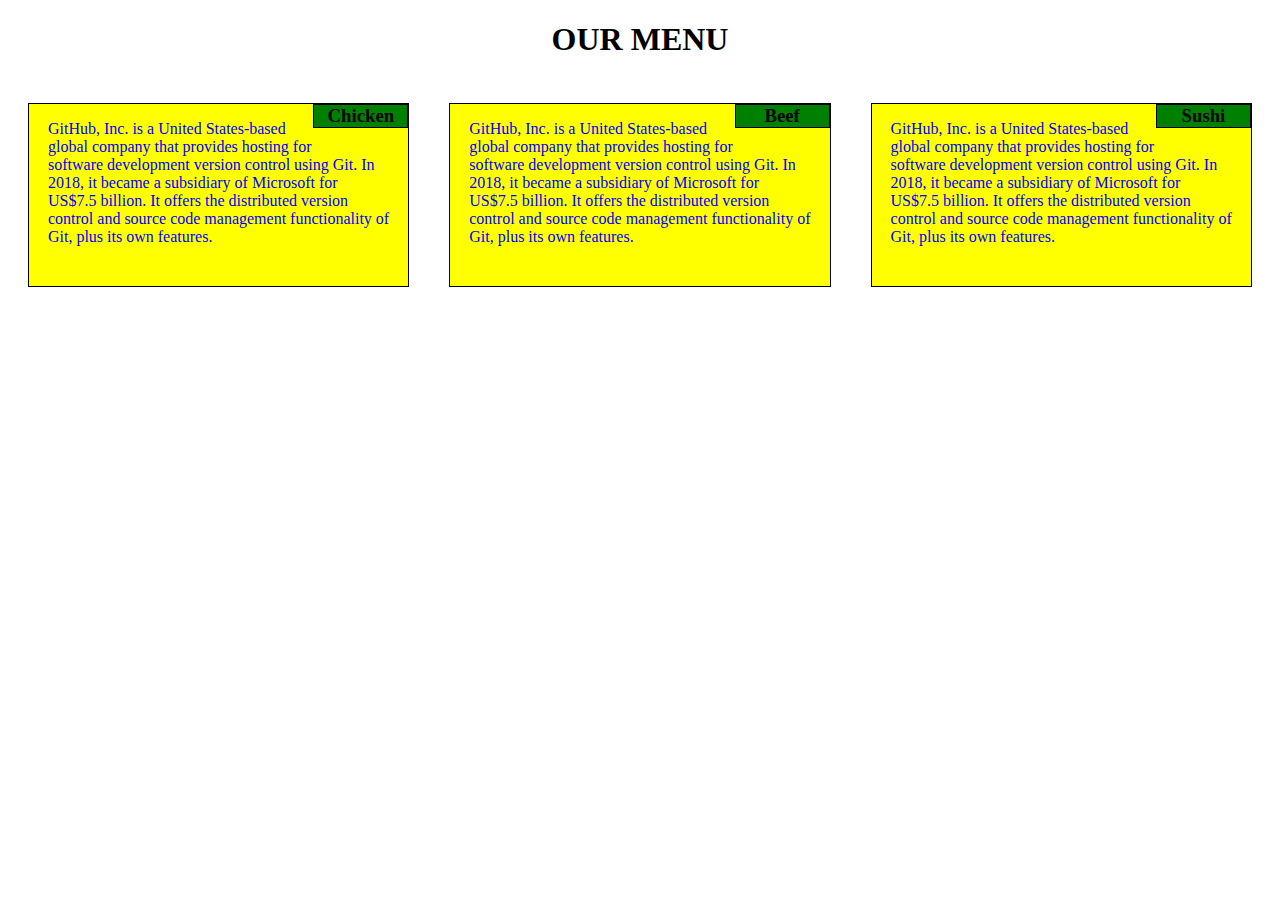
<file: index.html>
<!DOCTYPE html>
<html>
<head>
	<meta charset="utf-8">
	<meta name="viewport" content="width=device-width, initial-scale=1">
	<title>Assignment Solution to module2</title>
	<link rel="stylesheet" type="text/css" href="style.css">
</head>
<body>
	<center><h1>OUR MENU</h1></center>
	<div class="row">
		<div class="col-lg-3 col-md-1 col-sl-1">
			<section id="sec">
			<h3>Chicken</h3>
			<p >GitHub, Inc. is a United States-based global company that provides hosting for software development version control using Git. In 2018, it became a subsidiary of Microsoft for US$7.5 billion. It offers the distributed version control and source code management functionality of Git, plus its own features.</p>
			</section>
		
		</div>
		
		<div class="col-lg-3 col-md-2 col-sl-2">
		   	<section id="sec">
		    <h3> Beef</h3>
			<p>GitHub, Inc. is a United States-based global company that provides hosting for software development version control using Git. In 2018, it became a subsidiary of Microsoft for US$7.5 billion. It offers the distributed version control and source code management functionality of Git, plus its own features.</p></section>
		</div>

		<div class="col-lg-3 col-md-3 col-sl-3">
			<section id="sec">
			<h3>Sushi</h3>
			<p>GitHub, Inc. is a United States-based global company that provides hosting for software development version control using Git. In 2018, it became a subsidiary of Microsoft for US$7.5 billion. It offers the distributed version control and source code management functionality of Git, plus its own features.</p></section>
		</div>
		
	</div>

</body>
</html>
</file>
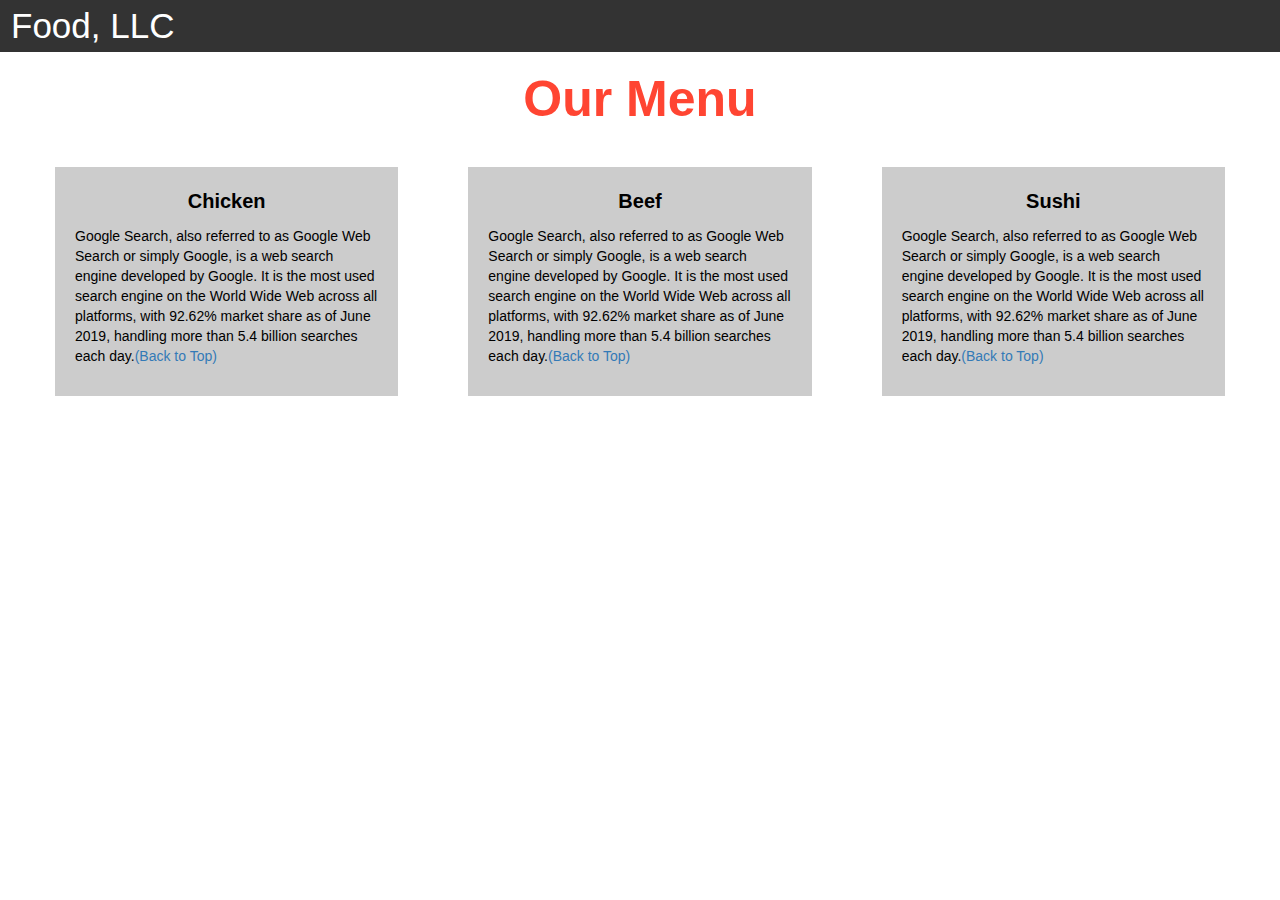
<file: mod3_solution/index.html>
<!DOCTYPE html>
<html>
<head>

<title>Module 3</title>

  <meta name="viewport" content="width=device-width, initial-scale=1">
  <link rel="stylesheet" href="https://maxcdn.bootstrapcdn.com/bootstrap/3.3.7/css/bootstrap.min.css">
  <script src="https://ajax.googleapis.com/ajax/libs/jquery/3.3.1/jquery.min.js"></script>
  <script src="https://maxcdn.bootstrapcdn.com/bootstrap/3.3.7/js/bootstrap.min.js"></script>

</head>

<meta name="viewport" content="width=device-width, initial-scale=1">
<link rel="stylesheet" type="text/css" href="style.css">



<body>


<nav class="navbar" id="top">
  <div class="container-fluid">

    <div class="navbar-header">
      <button type="button" class="navbar-toggle" data-toggle="collapse" data-target="#myNavbar">
        <span class="icon-bar"></span>
        <span class="icon-bar"></span>
        <span class="icon-bar"></span> 
      </button>
      <a class="navbar-brand" href="#">Food, LLC</a>
    </div>

    <div class="collapse" id="myNavbar">
      <ul class="nav navbar-nav visible-xs">
        <li><a class="menu-item" href="#">Chicken</a></li>
        <li><a class="menu-item" href="#">Beef</a></li> 
        <li><a class="menu-item" href="#">Sushi</a></li> 
      </ul>
    </div>

  </div>
</nav>

<h1 class="main-title">Our Menu</h1>



<div class="row">

  <div class="col-lg-4 col-md-6 col-sm-12">
    <div class="content-box">
      <p class="item-name">Chicken</p>
      <p>Google Search, also referred to as Google Web Search or simply Google, is a web search engine developed by Google. It is the most used search engine on the World Wide Web across all platforms, with 92.62% market share as of June 2019, handling more than 5.4 billion searches each day.<a href="#top">(Back to Top)</a></p>
    </div>
  </div>

  <div class="col-lg-4 col-md-6 col-sm-12">
    <div class="content-box">
      <p class="item-name">Beef</p>
      <p>Google Search, also referred to as Google Web Search or simply Google, is a web search engine developed by Google. It is the most used search engine on the World Wide Web across all platforms, with 92.62% market share as of June 2019, handling more than 5.4 billion searches each day.<a href="#top">(Back to Top)</a></p>
    </div>
  </div>


  <div class="col-lg-4 col-md-12 col-sm-12">
    <div class="content-box">
      <p class="item-name">Sushi</p>
      <p>Google Search, also referred to as Google Web Search or simply Google, is a web search engine developed by Google. It is the most used search engine on the World Wide Web across all platforms, with 92.62% market share as of June 2019, handling more than 5.4 billion searches each day.<a href="#top">(Back to Top)</a></p>
    </div>
  </div>

</div>


</body>
</html>
</file>
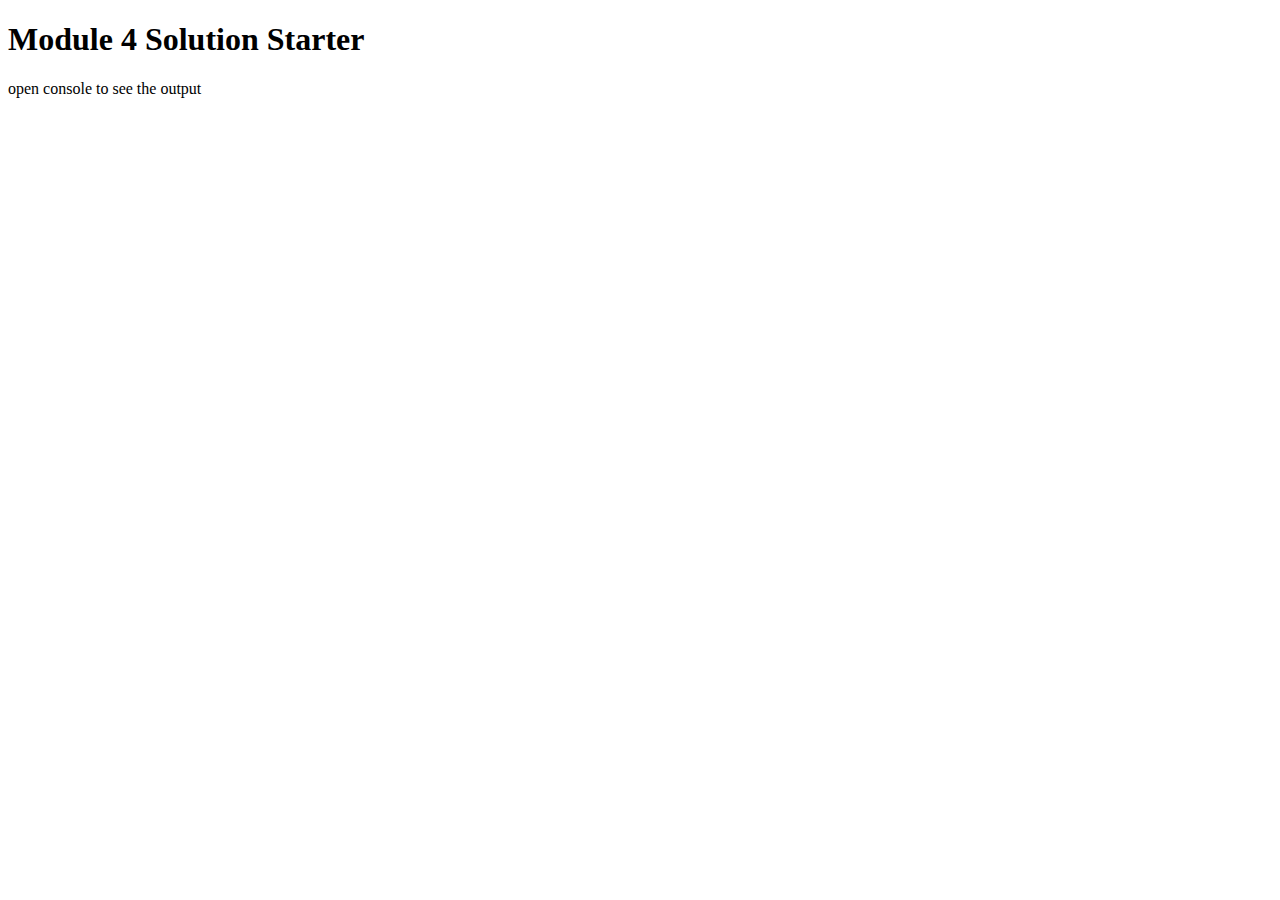
<file: mod4_solution/index.html>
<!DOCTYPE html>
<html>
<head>
  <meta charset="utf-8">
  <title>Module 4 Solution Starter</title>
  <script src="SpeakHello.js"></script>
  <script src="SpeakGoodBye.js"></script>
  <script src="script.js"></script>
</head>
<body>
  <h1>Module 4 Solution Starter</h1>
  <p>open console to see the output</p>
</body>
</html>
</file>
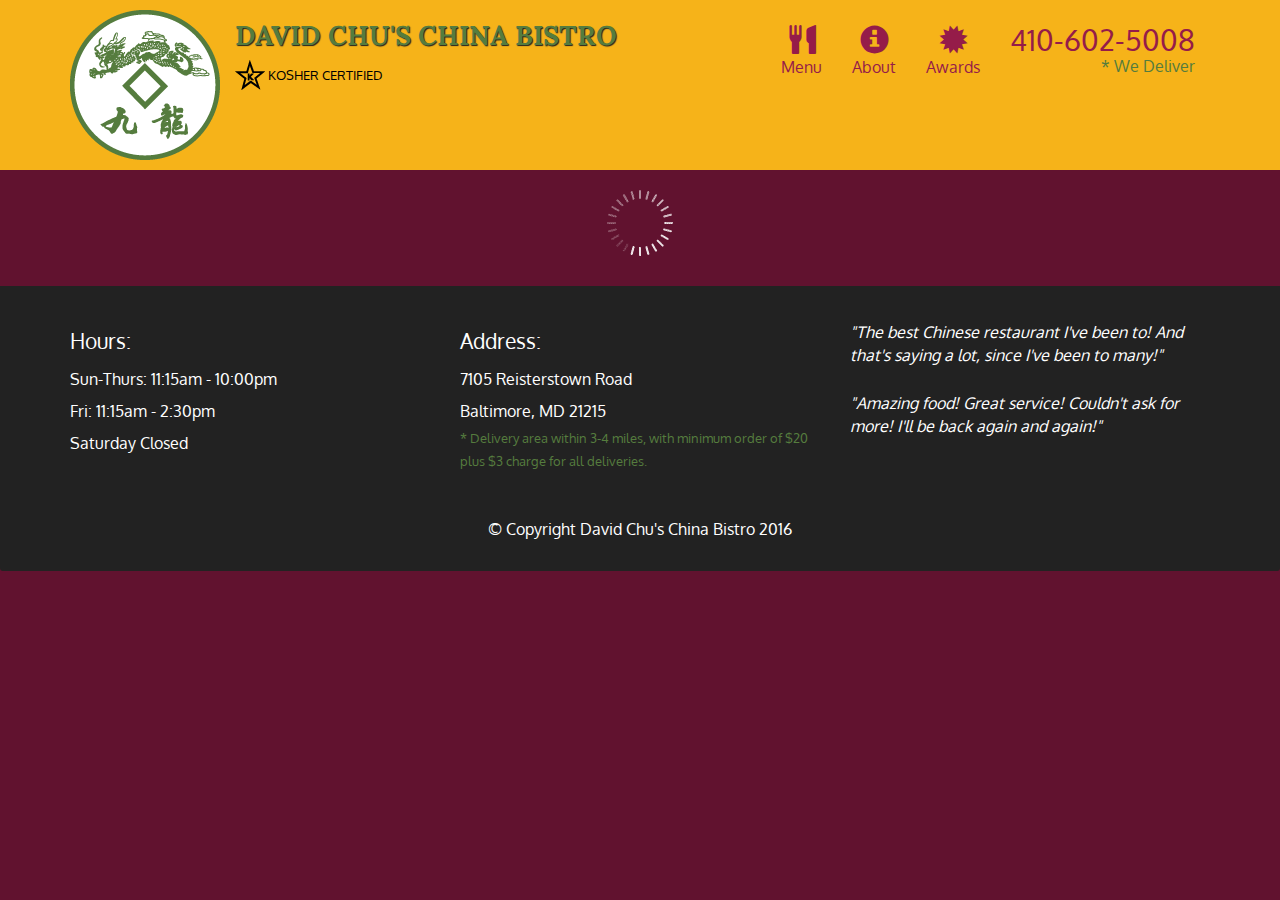
<file: mod5_solution/index.html>
<!doctype html>
<html lang="en">
  <head>
    <meta charset="utf-8">
    <meta http-equiv="X-UA-Compatible" content="IE=edge">
    <meta name="viewport" content="width=device-width, initial-scale=1">
    <title>David Chu's China Bistro</title>
    <link rel="stylesheet" href="css/bootstrap.min.css">
    <link rel="stylesheet" href="css/styles.css">
    <link href='https://fonts.googleapis.com/css?family=Oxygen:400,300,700' rel='stylesheet' type='text/css'>
    <link href='https://fonts.googleapis.com/css?family=Lora' rel='stylesheet' type='text/css'>
  </head>
<body>
  <header>
    <nav id="header-nav" class="navbar navbar-default">
      <div class="container">
        <div class="navbar-header">
          <a href="index.html" class="pull-left visible-md visible-lg">
            <div id="logo-img" alt="Logo image"></div>
          </a>

          <div class="navbar-brand">
            <a href="index.html"><h1>David Chu's China Bistro</h1></a>
            <p>
              <img src="images/star-k-logo.png" alt="Kosher certification">
              <span>Kosher Certified</span>
            </p>
          </div>

          <button id="navbarToggle" type="button" class="navbar-toggle collapsed" data-toggle="collapse" data-target="#collapsable-nav" aria-expanded="false">
            <span class="sr-only">Toggle navigation</span>
            <span class="icon-bar"></span>
            <span class="icon-bar"></span>
            <span class="icon-bar"></span>
          </button>
        </div>
        
        <div id="collapsable-nav" class="collapse navbar-collapse">
           <ul id="nav-list" class="nav navbar-nav navbar-right">
            <li id="navHomeButton" class="visible-xs active">
              <a href="index.html">
                <span class="glyphicon glyphicon-home"></span> Home</a>
            </li>
            <li id="navMenuButton">
              <a href="#" onclick="$dc.loadMenuCategories();">
                <span class="glyphicon glyphicon-cutlery"></span><br class="hidden-xs"> Menu</a>
            </li>
            <li>
              <a href="#">
                <span class="glyphicon glyphicon-info-sign"></span><br class="hidden-xs"> About</a>
            </li>
            <li>
              <a href="#">
                <span class="glyphicon glyphicon-certificate"></span><br class="hidden-xs"> Awards</a>
            </li>
            <li id="phone" class="hidden-xs">
              <a href="tel:410-602-5008">
                <span>410-602-5008</span></a><div>* We Deliver</div>
            </li>
          </ul><!-- #nav-list -->
        </div><!-- .collapse .navbar-collapse -->
      </div><!-- .container -->
    </nav><!-- #header-nav -->
  </header>

  <div id="call-btn" class="visible-xs">
    <a class="btn" href="tel:410-602-5008">
    <span class="glyphicon glyphicon-earphone"></span>
    410-602-5008
    </a>
  </div>
  <div id="xs-deliver" class="text-center visible-xs">* We Deliver</div>

  <div id="main-content" class="container"></div>

  <footer class="panel-footer">
    <div class="container">
      <div class="row">
        <section id="hours" class="col-sm-4">
          <span>Hours:</span><br>
          Sun-Thurs: 11:15am - 10:00pm<br>
          Fri: 11:15am - 2:30pm<br>
          Saturday Closed
          <hr class="visible-xs">
        </section>
        <section id="address" class="col-sm-4">
          <span>Address:</span><br>
          7105 Reisterstown Road<br>
          Baltimore, MD 21215
          <p>* Delivery area within 3-4 miles, with minimum order of $20 plus $3 charge for all deliveries.</p>
          <hr class="visible-xs">
        </section>
        <section id="testimonials" class="col-sm-4">
          <p>"The best Chinese restaurant I've been to! And that's saying a lot, since I've been to many!"</p>
          <p>"Amazing food! Great service! Couldn't ask for more! I'll be back again and again!"</p>
        </section>
      </div>
      <div class="text-center">&copy; Copyright David Chu's China Bistro 2016</div>
    </div>
  </footer>

  <!-- jQuery (Bootstrap JS plugins depend on it) -->
  <script src="js/jquery-2.1.4.min.js"></script>
  <script src="js/bootstrap.min.js"></script>
  <script src="js/ajax-utils.js"></script>
  <script src="js/script.js"></script>
</body>
</html>
</file>
<file: style.css>
*{
	box-sizing: border-box;

}
h1{
	margin-bottom:25px;
}
p{
	border: ;
	width: 90%;
	height: 150px;
	margin-right: auto;
	margin-left: auto;
	color: blue;
	background-color: ;
	
}
h3{
	text-align: center;
	border: 1px solid black;
	width: 25%;
	margin-top: 0px;
	position: relative;
	float: right;
	background-color: green;

	}
.row{
	width: 100%;

}
#sec{
	border: 1px solid black;
	margin: 20px;
	margin-bottom: 10px;
	background-color: yellow;
	
}

/* For Desktop Version*/

@media(min-width: 992px)
{
	.col-lg-1,.col-lg-2,.col-lg-3{
		
		float: left
		

	}
	.col-lg-1,{
		width: 33.33%;

	}
	.col-lg-2{
		width: 33.33%;
	}
	.col-lg-3{
		width: 33.33%;
	}
}


/* For Tablet Version*/

@media(min-width: 768px) and (max-width: 991px){
	.col-md-1,.col-md-2,.col-md-3{
		float: left;
	}
	.col-md-1{
		width: 50%;
	}
	.col-md-2{
		width: 50%;
	}
	.col-md-3{
		width: 100%;
	}
	
}

/* For Mobile Version*/

@media(max-width: 767px){
	.col-sl-1,.col-sl-2,.col-sl-3{
		
		float: left;
	}
	.col-sl-1{
		width: 100%;
	}
	.col-sl-2{
		width: 100%;
	}
	.col-sl-3{
		width: 100%;
	}
	
}
</file>
<file: mod3_solution/style.css>
.container-fluid{
	margin: 0;
	padding: 0;
}

.navbar{
	border-radius: 0px;
	background-color: rgba(0,0,0,0.8);
}

.navbar-brand{
  font-size: 35px;
  color: white;
  padding-left: 25px;
}

.navbar-brand:hover{
	color: white;
}

.nav{
	margin: 0;
	padding: 0;
}

.navbar-nav{
  font-size: 25px;
  text-align: center;
  margin: 0;
  padding: 0;
}

.navbar-toggle{
	border: 2px solid white;
	margin-right: 25px;
}

.icon-bar{
	background-color: white;
}


.main-title{
  margin-bottom: 15px;
  text-align: center;
  color: #ff4532;
  font-size: 50px;
  font-weight: bold;
}

li{
	box-sizing: border-box;
	width: 100%;
}

.menu-item{
	padding: 0;
	margin: 0;
	width: 100%;
	background-color: white;
	border-bottom: 1px solid black;
	color: black;
	display: block;
}

.menu-item:hover{
	background-color: rgba(0,0,0,0.9);
	color: rgba(0,0,0,0.4);
}



.row{
	margin: 20px;
}

.content-box{
	margin: 20px;
	width: auto;
	height: auto;
	color: black;
	background-color: rgba(0,0,0,0.2);
	padding: 20px;
}

.item-name{
	text-align: center;
	font-size: 20px;
	font-weight: bold;
}

#top{

}
</file>
<file: mod5_solution/css/styles.css>
body {
  font-size: 16px;
  color: #fff;
  background-color: #61122f;
  font-family: 'Oxygen', sans-serif;
}

/** HEADER **/
#header-nav {
  background-color: #f6b319;
  border-radius: 0;
  border: 0;
}

#logo-img {
  background: url('../images/restaurant-logo_large.png') no-repeat;
  width: 150px;
  height: 150px;
  margin: 10px 15px 10px 0;
}

.navbar-brand {
  padding-top: 25px;
}
.navbar-brand h1 { /* Restaurant name */
  font-family: 'Lora', serif;
  color: #557c3e;
  font-size: 1.5em;
  text-transform: uppercase;
  font-weight: bold;
  text-shadow: 1px 1px 1px #222;
  margin-top: 0;
  margin-bottom: 0;
  line-height: .75;
}
.navbar-brand a:hover, .navbar-brand a:focus {
  text-decoration: none;
}
.navbar-brand p { /* Kosher cert */
  color: #000;
  text-transform: uppercase;
  font-size: .7em;
  margin-top: 15px;
}
.navbar-brand p span { /* Star-K */
  vertical-align: middle;
}

#nav-list {
  margin-top: 10px;
}
#nav-list a {
  color: #951C49;
  text-align: center;
}
#nav-list a:hover {
  background: #E7E7E7;
}
#nav-list a span {
  font-size: 1.8em;
}

#phone {
  margin-top: 5px;
}
#phone a { /* Phone number */
  text-align: right;
  padding-bottom: 0;
}
#phone div { /* We Deliver */
  color: #557c3e;
  text-align: right;
  padding-right: 15px;
}

.navbar-header button.navbar-toggle, .navbar-header .icon-bar {
  border: 1px solid #61122f;
}
.navbar-header button.navbar-toggle {
  clear: both;
  margin-top: -30px;
}
/* END HEADER */

/* FOOTER */
.panel-footer {
  margin-top: 30px;
  padding-top: 35px;
  padding-bottom: 30px;
  background-color: #222;
  border-top: 0;
}
.panel-footer div.row {
  margin-bottom: 35px;
}
#hours, #address {
  line-height: 2;
}
#hours > span, #address > span {
  font-size: 1.3em;
}
#address p {
  color: #557c3e;
  font-size: .8em;
  line-height: 1.8;
}
#testimonials {
  font-style: italic;
}
#testimonials p:nth-child(2) {
  margin-top: 25px;
}
/* END FOOTER */



/* HOME PAGE */
.container .jumbotron {
  box-shadow: 0 0 50px #3F0C1F;
  border: 2px solid #3F0C1F;
}

#menu-tile, #specials-tile, #map-tile {
  height: 250px;
  width: 100%;
  margin-bottom: 15px;
  position: relative;
  border: 2px solid #3F0C1F;
  overflow: hidden;
}
#menu-tile:hover, #specials-tile:hover, #map-tile:hover {
  box-shadow: 0 1px 5px 1px #cccccc;
}
#menu-tile {
  background: url('../images/menu-tile.jpg') no-repeat;
  background-position: center;
}
#specials-tile {
  background: url('../images/specials-tile.jpg') no-repeat;
  background-position: center;
}
#menu-tile span, #specials-tile span, #map-tile span {
  position: absolute;
  bottom: 0;
  right: 0;
  width: 100%;
  text-align: center;
  font-size: 1.6em;
  text-transform: uppercase;
  background-color: #000;
  color: #fff;
  opacity: .8;
}
/* END HOME PAGE */

/* MENU CATEGORIES PAGE */
.category-tile { 
  position: relative;
  border: 2px solid #3F0C1F;
  overflow: hidden;
  width: 200px;
  height: 200px;
  margin: 0 auto 15px;
}
.category-tile span {
  position: absolute;
  bottom: 0;
  right: 0;
  width: 100%;
  text-align: center;
  font-size: 1.2em;
  text-transform: uppercase;
  background-color: #000;
  color: #fff;
  opacity: .8;
}
.category-tile:hover {
  box-shadow: 0 1px 5px 1px #cccccc;
}

#menu-categories-title + div {
  margin-bottom: 50px;
}
/* END MENU CATEGORIES PAGE */

/* SINGLE CATEGORY PAGE */
.menu-item-tile {
  margin-bottom: 25px;
}
.menu-item-tile hr {
  width: 80%;
}
.menu-item-tile .menu-item-price {
  font-size: 1.1em;
  text-align: right;
  margin-top: -15px;
  margin-right: -15px;
}
.menu-item-tile .menu-item-price span {
  font-size: .6em;
}
.menu-item-photo {
  position: relative;
  border: 2px solid #3F0C1F; 
  overflow: hidden;
  padding: 0;
  margin-right: -15px;
  margin-left: auto;
  margin-bottom: 20px;
  max-width: 250px;
}
.menu-item-photo div {
  position: absolute;
  bottom: 0;
  right: 0;
  width: 80px;
  background-color: #557c3e;
  text-align: center;
}
.menu-item-description {
  padding-right: 30px;
}
h3.menu-item-title {
  margin: 0 0 10px;
}
.menu-item-details {
  font-size: .9em;
  font-style: italic;
}
/* END SINGLE CATEGORY PAGE */


/********** Large devices only **********/
@media (min-width: 1200px) {
  .container .jumbotron {
    background: url('../images/jumbotron_1200.jpg') no-repeat;
    height: 675px;
  }
}

/********** Medium devices only **********/
@media (min-width: 992px) and (max-width: 1199px) {
  /* Header */
  #logo-img {
    background: url('../images/restaurant-logo_medium.png') no-repeat;
    width: 100px;
    height: 100px;
    margin: 5px 5px 5px 0;
  }
  /* End Header */

  /* Home Page */
  .container .jumbotron {
    background: url('../images/jumbotron_992.jpg') no-repeat;
    height: 558px;
  }
  /* End Home Page */
}

/********** Small devices only **********/
@media (min-width: 768px) and (max-width: 991px) {
  /* Home Page */
  .container .jumbotron {
    background: url('../images/jumbotron_768.jpg') no-repeat;
    height: 432px;
  }
  /* End Home Page */
}

/********** Extra small devices only **********/
@media (max-width: 767px) {
  /* Header */
  .navbar-brand {
    padding-top: 10px;
    height: 80px;
  }
  .navbar-brand h1 { /* Restaurant name */
    padding-top: 10px;
    font-size: 5vw; /* 1vw = 1% of viewport width */
  }
  .navbar-brand p { /* Kosher cert */
    font-size: .6em;
    margin-top: 12px;
  }
  .navbar-brand p img { /* Star-K */
    height: 20px;
  }

  #collapsable-nav a { /* Collapsed nav menu text */
    font-size: 1.2em;
  }
  #collapsable-nav a span { /* Collapsed nav menu glyph */
    font-size: 1em;
    margin-right: 5px;
  }

  #call-btn > a {
    font-size: 1.5em;
    display: block;
    margin: 0 20px;
    padding: 10px;
    border: 2px solid #fff;
    background-color: #f6b319;
    color: #951c49;
  }
  #xs-deliver {
    margin-top: 5px;
    font-size: .7em;
    letter-spacing: .1em;
    text-transform: uppercase;
  }
  /* End Header */

  /* Footer */
  .panel-footer section {
    margin-bottom: 30px;
    text-align: center;
  }
  .panel-footer section:nth-child(3) {
    margin-bottom: 0; /* margin already exists on the whole row */
  }
  .panel-footer section hr {
    width: 50%;
  }
  /* End Footer */

  /* Home Page */
  .container .jumbotron {
    margin-top: 30px;
    padding: 0;
  }
  #menu-tile, #specials-tile {
    width: 360px;
    margin: 0 auto 15px;
  }

  .menu-item-photo {
    margin-right: auto;
  }
  .menu-item-tile .menu-item-price {
    text-align: center;
  }
  .menu-item-description {
    text-align: center;;
  }
}


/********** Super extra small devices Only :-) (e.g., iPhone 4) **********/
@media (max-width: 479px) {
  /* Header */
  .navbar-brand h1 { /* Restaurant name */
    padding-top: 5px;
    font-size: 6vw;
  }
  /* End Header */
  
  /* Home page */
  #menu-tile, #specials-tile {
    width: 280px;
    margin: 0 auto 15px;
  }

  .col-xxs-12 {
    position: relative;
    min-height: 1px;
    padding-right: 15px;
    padding-left: 15px;
    float: left;
    width: 100%;
  }
}
</file>
